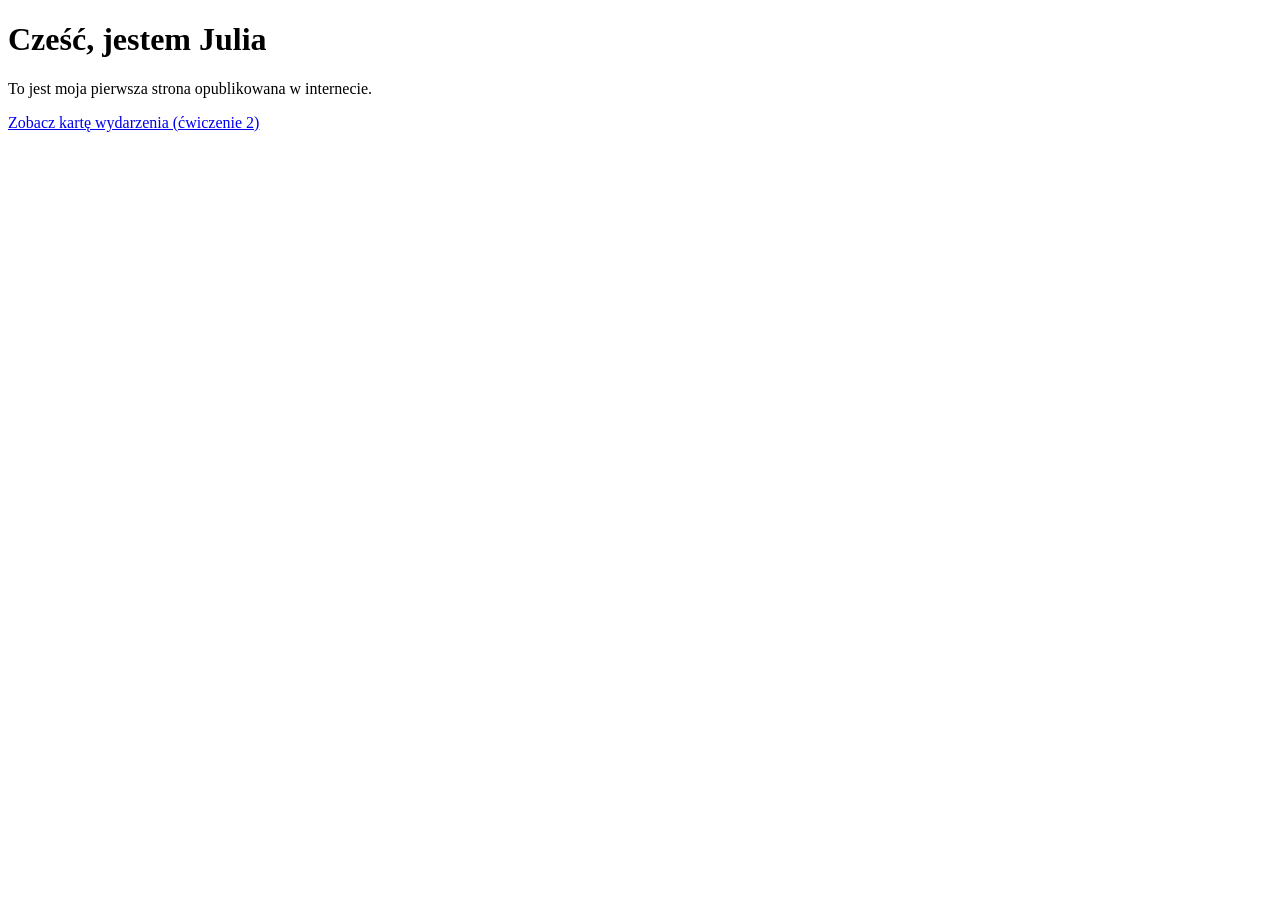
<file: CW1/index.html>
<!doctype html>
<html lang="pl">
<head>
  <meta charset="utf-8">
  <meta name="viewport" content="width=device-width, initial-scale=1">
  <title>Moja pierwsza strona</title>
</head>
<body>
  <h1>Cześć, jestem Julia</h1>
  <p>To jest moja pierwsza strona opublikowana w internecie.</p>
  <p><a href="karta-wydarzenia/">Zobacz kartę wydarzenia (ćwiczenie 2)</a></p>
</body>
</html>
</file>
